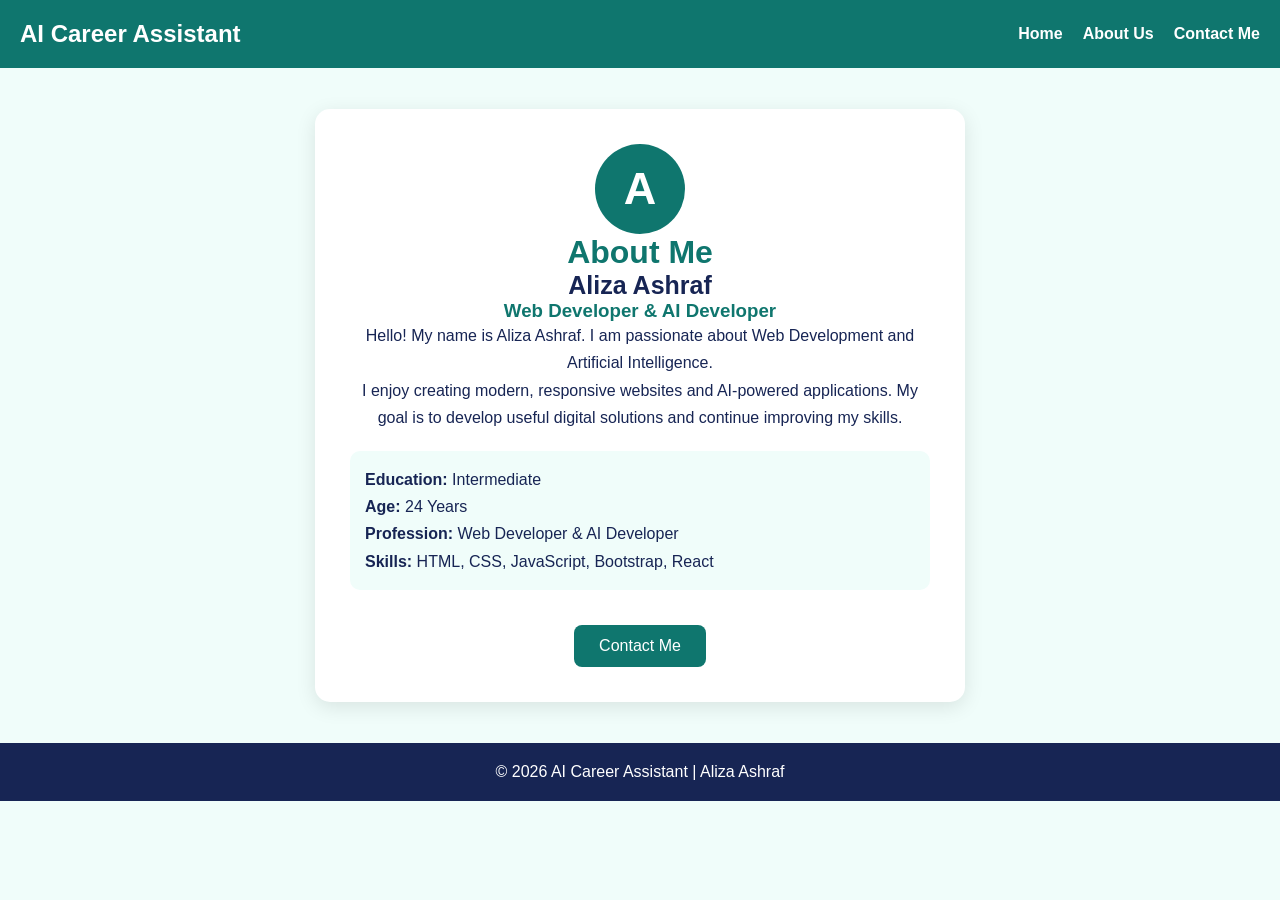
<file: about.html>
<!DOCTYPE html>
<html lang="en">
<head>
    <meta charset="UTF-8">
    <meta name="viewport" content="width=device-width, initial-scale=1.0">
    <title>Document</title>
</head>
<body>
    
<!DOCTYPE html>
<html lang="en">
<head>
    <meta charset="UTF-8">
    <meta name="viewport" content="width=device-width, initial-scale=1.0">
    <title>About Us | Aliza Ashraf</title>
    <link rel="stylesheet" href="style.css">
</head>
<body class="profile-page">

    <header class="profile-header">
        <h2>AI Career Assistant</h2>
        <nav>
            <a href="index.html">Home</a>
            <a href="about.html">About Us</a>
            <a href="contact.html">Contact Me</a>
        </nav>
    </header>

    <section class="about-container">
        <div class="about-card">
            <div class="profile-icon">A</div>

            <h1>About Me</h1>
            <h2>Aliza Ashraf</h2>

            <h3>Web Developer & AI Developer</h3>

            <p>
                Hello! My name is Aliza Ashraf.
                I am passionate about Web Development
                and Artificial Intelligence.
            </p>

            <p>
                I enjoy creating modern, responsive
                websites and AI-powered applications.
                My goal is to develop useful digital
                solutions and continue improving my skills.
            </p>

            <div class="about-details">
                <p><strong>Education:</strong> Intermediate</p>
                <p><strong>Age:</strong> 24 Years</p>
                <p><strong>Profession:</strong> Web Developer & AI Developer</p>
                <p><strong>Skills:</strong> HTML, CSS, JavaScript, Bootstrap, React</p>
            </div>

            <a href="contact.html" class="profile-btn">
                Contact Me
            </a>
        </div>
    </section>

    <footer class="profile-footer">
        <p>© 2026 AI Career Assistant | Aliza Ashraf</p>
    </footer>

</body>
</html>

</body>
</html>
</file>
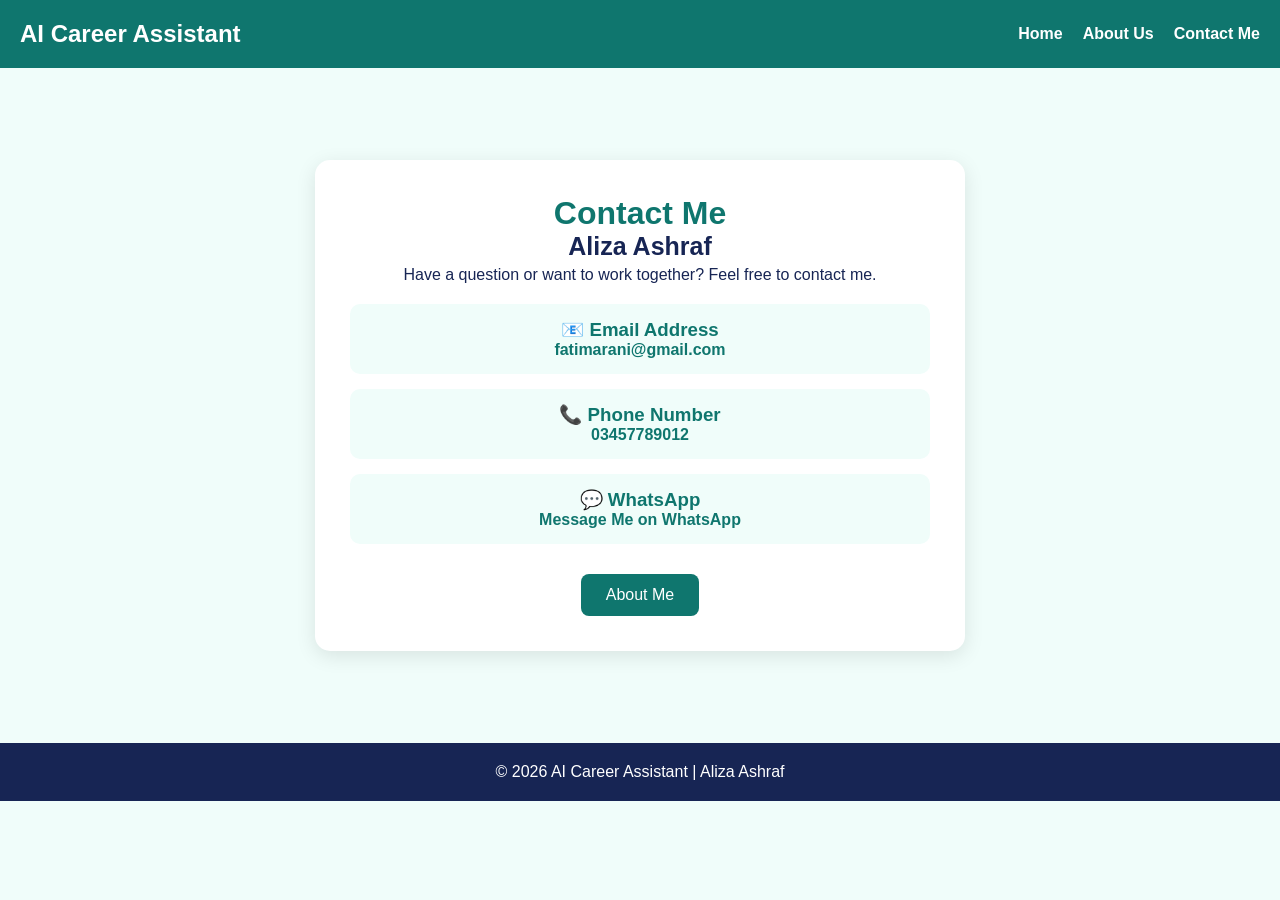
<file: contact.html>
<!DOCTYPE html>
<html lang="en">
<head>
    <meta charset="UTF-8">
    <meta name="viewport" content="width=device-width, initial-scale=1.0">
    <title>Document</title>
</head>
<body>
    
<!DOCTYPE html>
<html lang="en">
<head>
    <meta charset="UTF-8">
    <meta name="viewport" content="width=device-width, initial-scale=1.0">
    <title>Contact Me | Aliza Ashraf</title>
    <link rel="stylesheet" href="style.css">
</head>
<body class="profile-page">

    <header class="profile-header">
        <h2>AI Career Assistant</h2>
        <nav>
            <a href="index.html">Home</a>
            <a href="about.html">About Us</a>
            <a href="contact.html">Contact Me</a>
        </nav>
    </header>

    <section class="about-container">
        <div class="about-card contact-card">

            <h1>Contact Me</h1>
            <h2>Aliza Ashraf</h2>

            <p>
                Have a question or want to work together?
                Feel free to contact me.
            </p>

            <div class="contact-details">

                <div class="contact-item">
                    <h3>📧 Email Address</h3>
                    <a href="mailto:fatimarani@gmail.com">
                        fatimarani@gmail.com
                    </a>
                </div>

                <div class="contact-item">
                    <h3>📞 Phone Number</h3>
                    <a href="tel:+923457789012">
                        03457789012
                    </a>
                </div>

                <div class="contact-item">
                    <h3>💬 WhatsApp</h3>
                    <a href="https://wa.me/923457789012"
                       target="_blank">
                        Message Me on WhatsApp
                    </a>
                </div>

            </div>

            <a href="about.html" class="profile-btn">
                About Me
            </a>

        </div>
    </section>

    <footer class="profile-footer">
        <p>© 2026 AI Career Assistant | Aliza Ashraf</p>
    </footer>

</body>
</html>

</body>
</html>
</file>
<file: style.css>
* {
    margin: 0;
    padding: 0;
    box-sizing: border-box;
}

body {
    font-family: Arial, sans-serif;
    background: #f0f4ff;
    color: #222;
}

header {
    background: #172554;
    color: white;
    text-align: center;
    padding: 30px;
}

header h1 {
    margin-bottom: 10px;
}

.hero {
    text-align: center;
    padding: 60px 20px;
    background: #dbeafe;
}

.hero h2 {
    font-size: 32px;
    margin-bottom: 15px;
}

button {
    background: #2563eb;
    color: white;
    border: none;
    padding: 13px 25px;
    border-radius: 8px;
    cursor: pointer;
    margin-top: 15px;
}

button:hover {
    background: #1e40af;
}

.career-box {
    background: white;
    max-width: 500px;
    margin: 40px auto;
    padding: 30px;
    border-radius: 12px;
    box-shadow: 0 4px 15px #00000015;
    text-align: center;
}

.career-box h2 {
    margin-bottom: 20px;
}

input {
    width: 100%;
    padding: 13px;
    margin: 10px 0;
    border: 1px solid #ccc;
    border-radius: 7px;
}

#result {
    margin-top: 20px;
    line-height: 1.6;
}

footer {
    background: #172554;
    color: white;
    text-align: center;
    padding: 20px;
}

.skills-section {
    max-width: 650px;
    margin: 40px auto;
    padding: 30px;
    background: white;
    border-radius: 15px;
    text-align: center;
    box-shadow: 0 4px 15px #00000015;
}

.skills-section h2 {
    color: #172554;
    margin-bottom: 12px;
}

.skill-options {
    display: grid;
    grid-template-columns: repeat(2, 1fr);
    gap: 15px;
    margin: 25px 0;
    text-align: left;
}

.skill-options label {
    background: #eff6ff;
    padding: 15px;
    border-radius: 8px;
    cursor: pointer;
}

.skill-options input {
    width: auto;
    margin-right: 8px;
}

#skillResult {
    margin-top: 20px;
    color: #172554;
    line-height: 1.8;
}

@media (max-width: 500px) {
    .skill-options {
        grid-template-columns: 1fr;
    }
}

.chatbot {
    max-width: 600px;
    margin: 40px auto;
    padding: 25px;
    background: white;
    border-radius: 15px;
    box-shadow: 0 4px 15px #00000020;
}

.chatbot h2 {
    color: #172554;
    margin-bottom: 10px;
}

#chatMessages {
    height: 300px;
    overflow-y: auto;
    background: #f1f5f9;
    padding: 15px;
    margin: 20px 0;
    border-radius: 10px;
}

.bot-message,
.user-message {
    padding: 12px;
    margin-bottom: 12px;
    border-radius: 10px;
    max-width: 85%;
    overflow-wrap: anywhere;
}

.bot-message {
    background: #dbeafe;
    color: #172554;
}

.user-message {
    background: #2563eb;
    color: white;
    margin-left: auto;
}

.chat-input {
    display: flex;
    gap: 10px;
}

.chat-input input {
    flex: 1;
    min-width: 0;
}

.chat-input button {
    margin-top: 10px;
}

.clear-btn {
    background: #dc2626;
    color: white;
    padding: 9px 16px;
    border: none;
    border-radius: 7px;
    cursor: pointer;
    margin: 12px 0;
}

.clear-btn:hover {
    background: #991b1b;
}

.mic-btn {
    background: #7c3aed;
    color: white;
    border: none;
    border-radius: 8px;
    padding: 12px 15px;
    cursor: pointer;
    margin-top: 10px;
}

.mic-btn:hover {
    background: #5b21b6;
}

.voice-controls {
    display: flex;
    justify-content: space-between;
    align-items: center;
    flex-wrap: wrap;
    gap: 10px;
    margin-top: 15px;
}

.voice-controls label {
    color: #172554;
    font-size: 14px;
}

.voice-controls input {
    width: auto;
}

.mic-btn {
    background: #7c3aed;
    color: white;
    padding: 12px 16px;
    border: none;
    border-radius: 8px;
    cursor: pointer;
}

#micButton {
    background: #7c3aed;
}

#micButton:hover {
    background: #5b21b6;
}

#micButton.listening {
    background: #dc2626;
    animation: pulse 1s infinite;
}

.stop-btn {
    background: #dc2626;
    color: white;
    padding: 10px 15px;
    border: none;
    border-radius: 8px;
    cursor: pointer;
}

@keyframes pulse {
    50% {
        opacity: 0.5;
    }
}

@media(max-width: 500px) {
    .chat-input {
        flex-wrap: wrap;
    }

    .chat-input input {
        width: 100%;
    }
}
#clearChatBtn {
    background: #e74c3c;
    color: white;
    padding: 10px 18px;
    border: none;
    border-radius: 8px;
    cursor: pointer;
    margin: 10px;
}

#clearChatBtn:hover {
    background: #c0392b;
}
.chat-input {
    display: flex;
    gap: 10px;
    margin-top: 15px;
}

.chat-input input {
    flex: 1;
    padding: 12px;
    border: 1px solid #ccc;
    border-radius: 8px;
}

.chat-input button {
    background: #008b8b;
    color: white;
    border: none;
    padding: 12px 20px;
    border-radius: 8px;
    cursor: pointer;
}

/* Dark Mode */

body.dark-mode {
    background: #121212;
    color: white;
}

.dark-mode .chatbot {
    background: #222;
    color: white;
}

.dark-mode .bot-message {
    background: #333;
    color: white;
}

.dark-mode .user-message {
    background: #006666;
    color: white;
}

#themeBtn {
    padding: 10px 18px;
    border: none;
    border-radius: 8px;
    cursor: pointer;
    background: #008b8b;
    color: white;
}

/* Career Recommendation Section */

.career-section {
    max-width: 750px;
    margin: 50px auto;
    padding: 30px;
    background: white;
    color: #222;
    border-radius: 15px;
    box-shadow: 0 5px 20px rgba(0,0,0,0.1);
    text-align: center;
}

.career-section h2 {
    color: #008b8b;
    margin-bottom: 10px;
}

.career-section p {
    margin-bottom: 25px;
}

.career-form {
    display: flex;
    flex-direction: column;
    gap: 12px;
    text-align: left;
}

.career-form label {
    font-weight: bold;
}

.career-form input,
.career-form select {
    width: 100%;
    padding: 12px;
    border: 1px solid #ccc;
    border-radius: 8px;
    font-size: 15px;
}

.career-form button {
    background: #008b8b;
    color: white;
    padding: 14px;
    border: none;
    border-radius: 8px;
    cursor: pointer;
    font-size: 16px;
    margin-top: 10px;
}

.career-form button:hover {
    background: #006666;
}

/* Career Result */

#careerResult {
    margin-top: 25px;
    padding: 20px;
    border-radius: 10px;
    background: #e0f7f7;
    color: #222;
    text-align: left;
}

/* Career Roadmap Section */

.roadmap-section {
    max-width: 750px;
    margin: 50px auto;
    padding: 30px;
    background: white;
    color: #222;
    border-radius: 15px;
    box-shadow: 0 5px 20px rgba(0,0,0,0.1);
    text-align: center;
}

.roadmap-section h2 {
    color: #008b8b;
    margin-bottom: 10px;
}

.roadmap-section p {
    margin-bottom: 20px;
}

.roadmap-section label {
    display: block;
    text-align: left;
    font-weight: bold;
    margin-bottom: 10px;
}

.roadmap-section select {
    width: 100%;
    padding: 12px;
    border: 1px solid #ccc;
    border-radius: 8px;
    margin-bottom: 15px;
    font-size: 15px;
}

.roadmap-section button {
    width: 100%;
    padding: 14px;
    background: #008b8b;
    color: white;
    border: none;
    border-radius: 8px;
    cursor: pointer;
    font-size: 16px;
}

.roadmap-section button:hover {
    background: #006666;
}

/* Roadmap Result */

#roadmapResult {
    margin-top: 25px;
    padding: 20px;
    background: #e0f7f7;
    color: #222;
    border-radius: 10px;
    text-align: left;
}

#roadmapResult h3 {
    color: #008b8b;
}

#roadmapResult li {
    margin: 12px 0;
}

/* Job Search Section */

.job-section {
    background: #ffffff;
    padding: 30px;
    margin: 30px auto;
    max-width: 750px;
    border-radius: 15px;
    box-shadow: 0 4px 15px rgba(0, 0, 0, 0.1);
    text-align: center;
}

.job-section h2 {
    color: #007b83;
    margin-bottom: 10px;
}

.job-section p {
    color: #555;
    margin-bottom: 25px;
}

.job-form {
    display: flex;
    flex-direction: column;
    gap: 12px;
    text-align: left;
}

.job-form label {
    font-weight: bold;
}

.job-form select {
    padding: 12px;
    border: 1px solid #ccc;
    border-radius: 8px;
    font-size: 15px;
}

.job-form button {
    padding: 12px;
    background: #008b8b;
    color: white;
    border: none;
    border-radius: 8px;
    cursor: pointer;
    font-size: 16px;
}

.job-form button:hover {
    background: #006666;
}

#jobResults {
    margin-top: 25px;
    text-align: left;
}

#jobResults a {
    display: block;
    background: #e6f7f7;
    color: #006666;
    padding: 12px;
    margin: 10px 0;
    border-radius: 8px;
    text-decoration: none;
    font-weight: bold;
}

#jobResults a:hover {
    background: #c9eeee;
}

/* Dark Mode */
.dark-mode .job-section {
    background: #252525;
    color: white;
}

.dark-mode .job-section p {
    color: #ddd;
}

.dark-mode .job-form select {
    background: #333;
    color: white;
    border-color: #666;
}

/* User Profile Section */

.profile-section {
    background: #ffffff;
    padding: 30px;
    margin: 30px auto;
    max-width: 750px;
    border-radius: 15px;
    box-shadow: 0 4px 15px rgba(0, 0, 0, 0.1);
    text-align: center;
}

.profile-section h2 {
    color: #008b8b;
    margin-bottom: 10px;
}

.profile-section p {
    color: #555;
    margin-bottom: 25px;
}

.profile-form {
    display: flex;
    flex-direction: column;
    gap: 12px;
    text-align: left;
}

.profile-form label {
    font-weight: bold;
}

.profile-form input,
.profile-form select {
    padding: 12px;
    border: 1px solid #ccc;
    border-radius: 8px;
    font-size: 15px;
}

.profile-form button {
    padding: 12px;
    background: #008b8b;
    color: white;
    border: none;
    border-radius: 8px;
    cursor: pointer;
    font-size: 16px;
}

.profile-form button:hover {
    background: #006666;
}

#profileResult {
    margin-top: 15px;
    color: #008b8b;
    font-weight: bold;
}

/* Dark Mode */

.dark-mode .profile-section {
    background: #252525;
    color: white;
}

.dark-mode .profile-section p {
    color: #ddd;
}

.dark-mode .profile-form input,
.dark-mode .profile-form select {
    background: #333;
    color: white;
    border-color: #666;
}

/* CV Generator Section */

.cv-section {
    background: #ffffff;
    padding: 30px;
    margin: 30px auto;
    max-width: 750px;
    border-radius: 15px;
    box-shadow: 0 4px 15px rgba(0, 0, 0, 0.1);
    text-align: center;
}

.cv-section h2 {
    color: #008b8b;
    margin-bottom: 10px;
}

.cv-section p {
    color: #555;
    margin-bottom: 25px;
}

.cv-form {
    display: flex;
    flex-direction: column;
    gap: 12px;
    text-align: left;
}

.cv-form label {
    font-weight: bold;
}

.cv-form input,
.cv-form textarea {
    width: 100%;
    box-sizing: border-box;
    padding: 12px;
    border: 1px solid #ccc;
    border-radius: 8px;
    font-size: 15px;
}

.cv-form textarea {
    min-height: 90px;
    resize: vertical;
}

.cv-form button {
    padding: 13px;
    background: #008b8b;
    color: white;
    border: none;
    border-radius: 8px;
    cursor: pointer;
    font-size: 16px;
}

.cv-form button:hover {
    background: #006666;
}

#cvResult {
    margin-top: 15px;
    color: #008b8b;
    font-weight: bold;
}

/* Dark Mode */

.dark-mode .cv-section {
    background: #252525;
    color: white;
}

.dark-mode .cv-section p {
    color: #ddd;
}

.dark-mode .cv-form input,
.dark-mode .cv-form textarea {
    background: #333;
    color: white;
    border-color: #666;
}

/* AI Interview Preparation Section */

.interview-section {
    background: #ffffff;
    padding: 30px;
    margin: 30px auto;
    max-width: 750px;
    border-radius: 15px;
    box-shadow: 0 4px 15px rgba(0, 0, 0, 0.1);
    text-align: center;
}

.interview-section h2 {
    color: #008b8b;
    margin-bottom: 10px;
}

.interview-section p {
    color: #555;
    margin-bottom: 25px;
}

.interview-form {
    display: flex;
    flex-direction: column;
    gap: 12px;
    text-align: left;
}

.interview-form label {
    font-weight: bold;
}

.interview-form select {
    padding: 12px;
    border: 1px solid #ccc;
    border-radius: 8px;
    font-size: 15px;
}

.interview-form button {
    padding: 13px;
    background: #008b8b;
    color: white;
    border: none;
    border-radius: 8px;
    cursor: pointer;
    font-size: 16px;
}

.interview-form button:hover {
    background: #006666;
}

#interviewResult {
    margin-top: 25px;
    text-align: left;
}

#interviewResult h3 {
    color: #008b8b;
}

#interviewResult .question-card {
    background: #e6f7f7;
    padding: 15px;
    margin: 12px 0;
    border-radius: 10px;
}

#interviewResult .question-card p {
    color: #333;
    margin: 8px 0;
}

/* Dark Mode */

.dark-mode .interview-section {
    background: #252525;
    color: white;
}

.dark-mode .interview-section p {
    color: #ddd;
}

.dark-mode .interview-form select {
    background: #333;
    color: white;
    border-color: #666;
}

.dark-mode #interviewResult .question-card {
    background: #333;
}

.dark-mode #interviewResult .question-card p {
    color: white;
}

/* English Learning Assistant */

.english-section {
    background: #ffffff;
    padding: 30px;
    margin: 30px auto;
    max-width: 750px;
    border-radius: 15px;
    box-shadow: 0 4px 15px rgba(0, 0, 0, 0.1);
    text-align: center;
}

.english-section h2 {
    color: #008b8b;
    margin-bottom: 10px;
}

.english-section p {
    color: #555;
    margin-bottom: 25px;
}

.english-form {
    display: flex;
    flex-direction: column;
    gap: 12px;
    text-align: left;
}

.english-form label {
    font-weight: bold;
}

.english-form input {
    padding: 12px;
    border: 1px solid #ccc;
    border-radius: 8px;
    font-size: 15px;
}

.english-form button {
    padding: 13px;
    background: #008b8b;
    color: white;
    border: none;
    border-radius: 8px;
    cursor: pointer;
    font-size: 16px;
}

.english-form button:hover {
    background: #006666;
}

#englishResult {
    margin-top: 25px;
    text-align: left;
    line-height: 1.8;
}

#englishResult .word-card {
    background: #e6f7f7;
    padding: 15px;
    border-radius: 10px;
}

/* Dark Mode */

.dark-mode .english-section {
    background: #252525;
    color: white;
}

.dark-mode .english-section p {
    color: #ddd;
}

.dark-mode .english-form input {
    background: #333;
    color: white;
    border-color: #666;
}

.dark-mode #englishResult .word-card {
    background: #333;
}

/* AI Career Skill Assessment */

.quiz-section {
    background: #ffffff;
    padding: 30px;
    margin: 30px auto;
    max-width: 750px;
    border-radius: 15px;
    box-shadow: 0 4px 15px rgba(0, 0, 0, 0.1);
    text-align: center;
}

.quiz-section h2 {
    color: #008b8b;
    margin-bottom: 10px;
}

.quiz-section > p {
    color: #555;
    margin-bottom: 25px;
}

.quiz-question {
    background: #e6f7f7;
    padding: 18px;
    margin: 15px 0;
    border-radius: 10px;
    text-align: left;
}

.quiz-question h3 {
    color: #006666;
    margin-bottom: 15px;
}

.quiz-question label {
    display: block;
    margin: 12px 0;
    cursor: pointer;
}

.quiz-question input {
    margin-right: 8px;
}

.quiz-section button {
    padding: 13px 25px;
    background: #008b8b;
    color: white;
    border: none;
    border-radius: 8px;
    cursor: pointer;
    font-size: 16px;
}

.quiz-section button:hover {
    background: #006666;
}

#quizResult {
    margin-top: 20px;
    padding: 15px;
    font-weight: bold;
}

/* Dark Mode */

.dark-mode .quiz-section {
    background: #252525;
    color: white;
}

.dark-mode .quiz-section > p {
    color: #ddd;
}

.dark-mode .quiz-question {
    background: #333;
}

.dark-mode .quiz-question h3 {
    color: #70dddd;
}

/* AI Study Planner */

.study-section {
    background: #ffffff;
    padding: 30px;
    margin: 30px auto;
    max-width: 750px;
    border-radius: 15px;
    box-shadow: 0 4px 15px rgba(0, 0, 0, 0.1);
    text-align: center;
}

.study-section h2 {
    color: #008b8b;
    margin-bottom: 10px;
}

.study-section p {
    color: #555;
    margin-bottom: 25px;
}

.study-form {
    display: flex;
    flex-direction: column;
    gap: 12px;
    text-align: left;
}

.study-form label {
    font-weight: bold;
}

.study-form input,
.study-form select {
    padding: 12px;
    border: 1px solid #ccc;
    border-radius: 8px;
    font-size: 15px;
}

.study-form button {
    padding: 13px;
    background: #008b8b;
    color: white;
    border: none;
    border-radius: 8px;
    cursor: pointer;
    font-size: 16px;
}

.study-form button:hover {
    background: #006666;
}

#studyResult {
    margin-top: 25px;
    text-align: left;
    line-height: 1.8;
}

#studyResult .study-card {
    background: #e6f7f7;
    padding: 15px;
    margin: 12px 0;
    border-radius: 10px;
}

/* Dark Mode */

.dark-mode .study-section {
    background: #252525;
    color: white;
}

.dark-mode .study-section p {
    color: #ddd;
}

.dark-mode .study-form input,
.dark-mode .study-form select {
    background: #333;
    color: white;
    border-color: #666;
}

.dark-mode #studyResult .study-card {
    background: #333;
}

/* AI Motivation Assistant */

.motivation-section {
    background: #ffffff;
    padding: 30px;
    margin: 30px auto;
    max-width: 750px;
    border-radius: 15px;
    box-shadow: 0 4px 15px rgba(0, 0, 0, 0.1);
    text-align: center;
}

.motivation-section h2 {
    color: #008b8b;
    margin-bottom: 10px;
}

.motivation-section > p {
    color: #555;
    margin-bottom: 25px;
}

.motivation-card {
    background: #e6f7f7;
    padding: 25px;
    border-radius: 12px;
}

.motivation-card h3 {
    color: #006666;
}

.motivation-card p {
    color: #444;
}

.motivation-card button {
    padding: 13px 25px;
    background: #008b8b;
    color: white;
    border: none;
    border-radius: 8px;
    cursor: pointer;
    font-size: 16px;
}

.motivation-card button:hover {
    background: #006666;
}

#motivationResult {
    margin-top: 20px;
    color: #006666;
    font-weight: bold;
    line-height: 1.8;
}

/* Dark Mode */

.dark-mode .motivation-section {
    background: #252525;
    color: white;
}

.dark-mode .motivation-section > p {
    color: #ddd;
}

.dark-mode .motivation-card {
    background: #333;
}

.dark-mode .motivation-card h3,
.dark-mode .motivation-card p,
.dark-mode #motivationResult {
    color: white;
}

/* Chat History Buttons */

.chat-buttons {
    display: flex;
    gap: 10px;
    flex-wrap: wrap;
    margin-top: 15px;
}

.clear-btn {
    padding: 12px 20px;
    background: #dc3545;
    color: white;
    border: none;
    border-radius: 8px;
    cursor: pointer;
    font-size: 14px;
}

.clear-btn:hover {
    background: #b02a37;
}

.export-btn {
    padding: 12px 20px;
    background: #008b8b;
    color: white;
    border: none;
    border-radius: 8px;
    cursor: pointer;
    font-size: 14px;
}

.export-btn:hover {
    background: #006666;
}

/* Mobile Responsive */

@media (max-width: 600px) {
    .chat-buttons {
        flex-direction: column;
    }

    .chat-buttons button {
        width: 100%;
    }
}

/* Feedback & Rating Section */

.feedback-section {
    max-width: 600px;
    margin: 30px auto;
    padding: 25px;
    background: #e0f7f4;
    border-radius: 12px;
    box-shadow: 0 4px 12px rgba(0, 0, 0, 0.1);
}

.feedback-section h2 {
    text-align: center;
    color: #008b8b;
    margin-bottom: 15px;
}

.feedback-section p {
    text-align: center;
    margin-bottom: 20px;
}

.feedback-section label {
    display: block;
    margin: 12px 0 8px;
    font-weight: bold;
}

.feedback-section select,
.feedback-section textarea {
    width: 100%;
    padding: 12px;
    border: 1px solid #ccc;
    border-radius: 8px;
    box-sizing: border-box;
    font-size: 15px;
}

.feedback-section textarea {
    min-height: 120px;
    resize: vertical;
}

.feedback-section button {
    width: 100%;
    padding: 12px;
    margin-top: 15px;
    background: #008b8b;
    color: white;
    border: none;
    border-radius: 8px;
    cursor: pointer;
    font-size: 16px;
}

.feedback-section button:hover {
    background: #006666;
}

#feedbackResult {
    margin-top: 15px;
    text-align: center;
    font-weight: bold;
}

/* Admin Feedback Dashboard */

.admin-section {
    max-width: 700px;
    margin: 30px auto;
    padding: 25px;
    background: #e8f0ff;
    border-radius: 12px;
    box-shadow: 0 4px 12px rgba(0, 0, 0, 0.1);
}

.admin-section h2 {
    text-align: center;
    color: #2455a4;
    margin-bottom: 20px;
}

.admin-section p {
    font-size: 18px;
    font-weight: bold;
}

#totalFeedback {
    color: #008b8b;
}

#adminFeedbackList {
    margin-top: 20px;
}

.feedback-card {
    background: white;
    padding: 15px;
    margin-bottom: 12px;
    border-radius: 8px;
    border-left: 5px solid #008b8b;
}

.admin-section button {
    padding: 12px 18px;
    margin: 10px 5px 0 0;
    background: #2455a4;
    color: white;
    border: none;
    border-radius: 8px;
    cursor: pointer;
}

.admin-section button:hover {
    background: #173c78;
}

@media (max-width: 600px) {
    .admin-section {
        margin: 15px;
        padding: 18px;
    }

    .admin-section button {
        width: 100%;
        margin: 8px 0;
    }
}

/* Website Footer */

.website-footer {
    background: #172554;
    color: white;
    text-align: center;
    padding: 30px 15px;
    margin-top: 40px;
}

.website-footer h3 {
    font-size: 25px;
    margin-bottom: 10px;
}

.website-footer p {
    margin: 8px 0;
}

.copyright {
    font-size: 14px;
    margin-top: 20px;
}

/* About and Contact Pages */

.profile-page {
    margin: 0;
    font-family: Arial, sans-serif;
    background: #f0fdfa;
    color: #172554;
}

.profile-header {
    background: #0f766e;
    color: white;
    padding: 20px;
    display: flex;
    justify-content: space-between;
    align-items: center;
    flex-wrap: wrap;
    gap: 15px;
}

.profile-header h2 {
    margin: 0;
}

.profile-header nav {
    display: flex;
    gap: 20px;
    flex-wrap: wrap;
}

.profile-header nav a {
    color: white;
    text-decoration: none;
    font-weight: bold;
}

.profile-header nav a:hover {
    color: #a7f3d0;
}

.about-container {
    min-height: 75vh;
    display: flex;
    justify-content: center;
    align-items: center;
    padding: 40px 15px;
}

.about-card {
    background: white;
    width: 100%;
    max-width: 650px;
    padding: 35px;
    border-radius: 15px;
    text-align: center;
    box-shadow: 0 5px 20px rgba(0,0,0,0.1);
}

.profile-icon {
    width: 90px;
    height: 90px;
    background: #0f766e;
    color: white;
    border-radius: 50%;
    display: flex;
    justify-content: center;
    align-items: center;
    font-size: 45px;
    font-weight: bold;
    margin: auto;
}

.about-card h1 {
    color: #0f766e;
    font-size: 32px;
}

.about-card h2 {
    font-size: 25px;
}

.about-card h3 {
    color: #0f766e;
}

.about-card p {
    line-height: 1.7;
}

.about-details {
    background: #f0fdfa;
    text-align: left;
    padding: 15px;
    border-radius: 10px;
    margin: 20px 0;
}

.profile-btn {
    display: inline-block;
    background: #0f766e;
    color: white;
    padding: 12px 25px;
    border-radius: 8px;
    text-decoration: none;
    margin-top: 15px;
}

.profile-btn:hover {
    background: #115e59;
}

.contact-item {
    background: #f0fdfa;
    padding: 15px;
    margin: 15px 0;
    border-radius: 10px;
}

.contact-item a {
    color: #0f766e;
    text-decoration: none;
    font-weight: bold;
    overflow-wrap: anywhere;
}

.contact-item a:hover {
    text-decoration: underline;
}

.profile-footer {
    background: #172554;
    color: white;
    text-align: center;
    padding: 20px;
}

@media (max-width: 600px) {
    .profile-header {
        flex-direction: column;
    }

    .about-card {
        padding: 20px;
    }
}

/* Main Website Navbar */

.main-navbar {
    background: #0f766e;
    color: white;
    padding: 18px 25px;
    display: flex;
    justify-content: space-between;
    align-items: center;
    flex-wrap: wrap;
    gap: 15px;
}

.main-navbar h2 {
    margin: 0;
}

.main-navbar nav {
    display: flex;
    gap: 20px;
    flex-wrap: wrap;
}

.main-navbar nav a {
    color: white;
    text-decoration: none;
    font-weight: bold;
}

.main-navbar nav a:hover {
    color: #a7f3d0;
}
</file>
